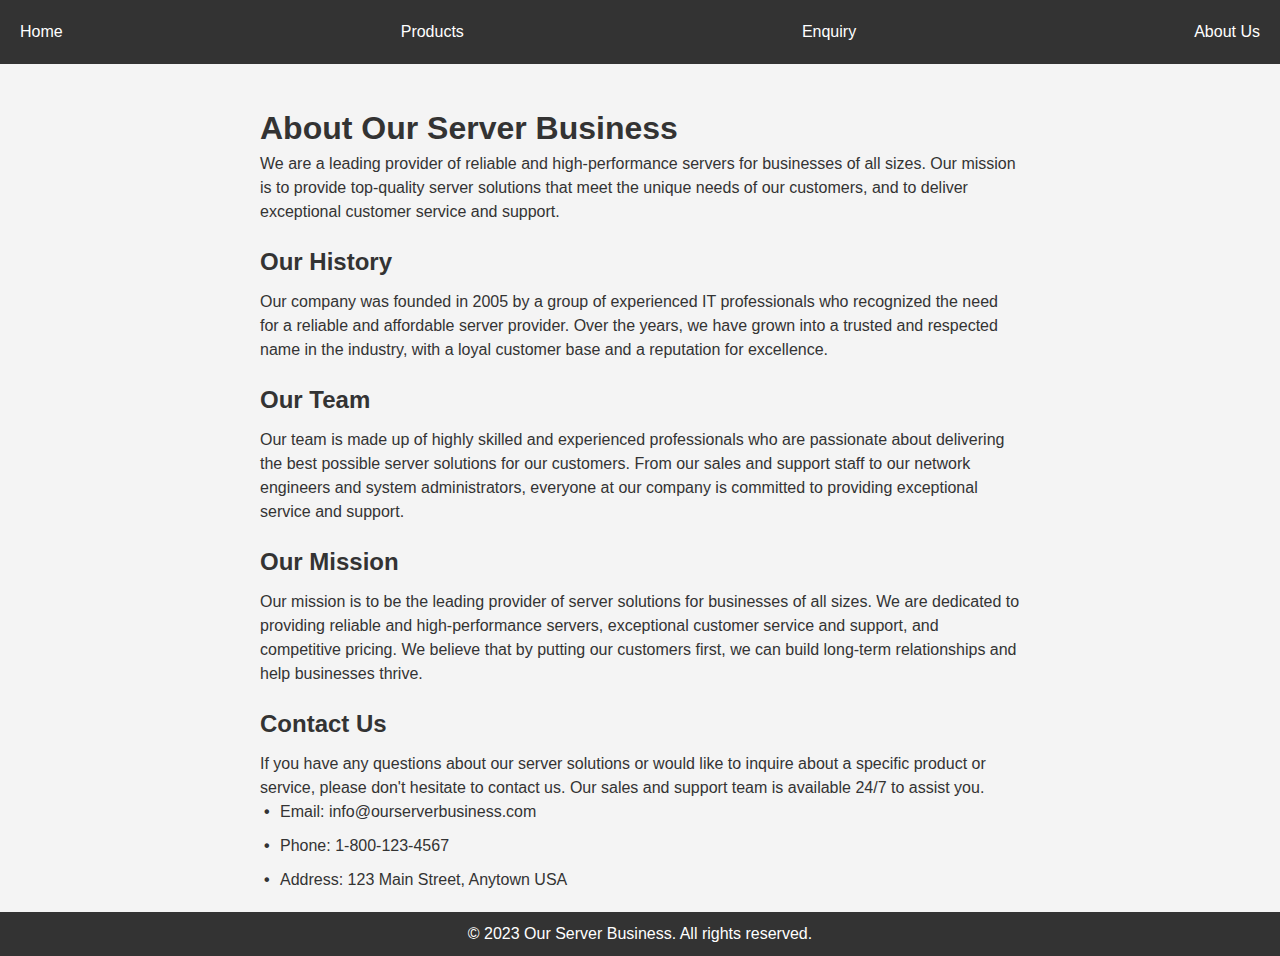
<file: about.html>
<!DOCTYPE html>
<html lang="en">
  <head>
    <meta charset="UTF-8">
    <meta name="viewport" content="width=device-width, initial-scale=1.0">
    <title>About Us - Our Server Business</title>
    <link rel="stylesheet" href="about.css">
  </head>
  <body>
    <header>
      <nav>
        <a href="index.html">Home</a>
        <a href="products.html">Products</a>
        <a href="enquiry.html">Enquiry</a>
        <a href="about.html">About Us</a>
      </nav>
    </header>
    <main class="container">
      <h1>About Our Server Business</h1>
      <p>We are a leading provider of reliable and high-performance servers for businesses of all sizes. Our mission is to provide top-quality server solutions that meet the unique needs of our customers, and to deliver exceptional customer service and support.</p>
      <h2>Our History</h2>
      <p>Our company was founded in 2005 by a group of experienced IT professionals who recognized the need for a reliable and affordable server provider. Over the years, we have grown into a trusted and respected name in the industry, with a loyal customer base and a reputation for excellence.</p>
      <h2>Our Team</h2>
      <p>Our team is made up of highly skilled and experienced professionals who are passionate about delivering the best possible server solutions for our customers. From our sales and support staff to our network engineers and system administrators, everyone at our company is committed to providing exceptional service and support.</p>
      <h2>Our Mission</h2>
      <p>Our mission is to be the leading provider of server solutions for businesses of all sizes. We are dedicated to providing reliable and high-performance servers, exceptional customer service and support, and competitive pricing. We believe that by putting our customers first, we can build long-term relationships and help businesses thrive.</p>
      <h2>Contact Us</h2>
      <p>If you have any questions about our server solutions or would like to inquire about a specific product or service, please don't hesitate to contact us. Our sales and support team is available 24/7 to assist you.</p>
      <ul>
        <li>Email: info@ourserverbusiness.com</li>
        <li>Phone: 1-800-123-4567</li>
        <li>Address: 123 Main Street, Anytown USA</li>
      </ul>
    </main>
    <footer>
      <p>&copy; 2023 Our Server Business. All rights reserved.</p>
    </footer>
  </body>
</html>
</file>
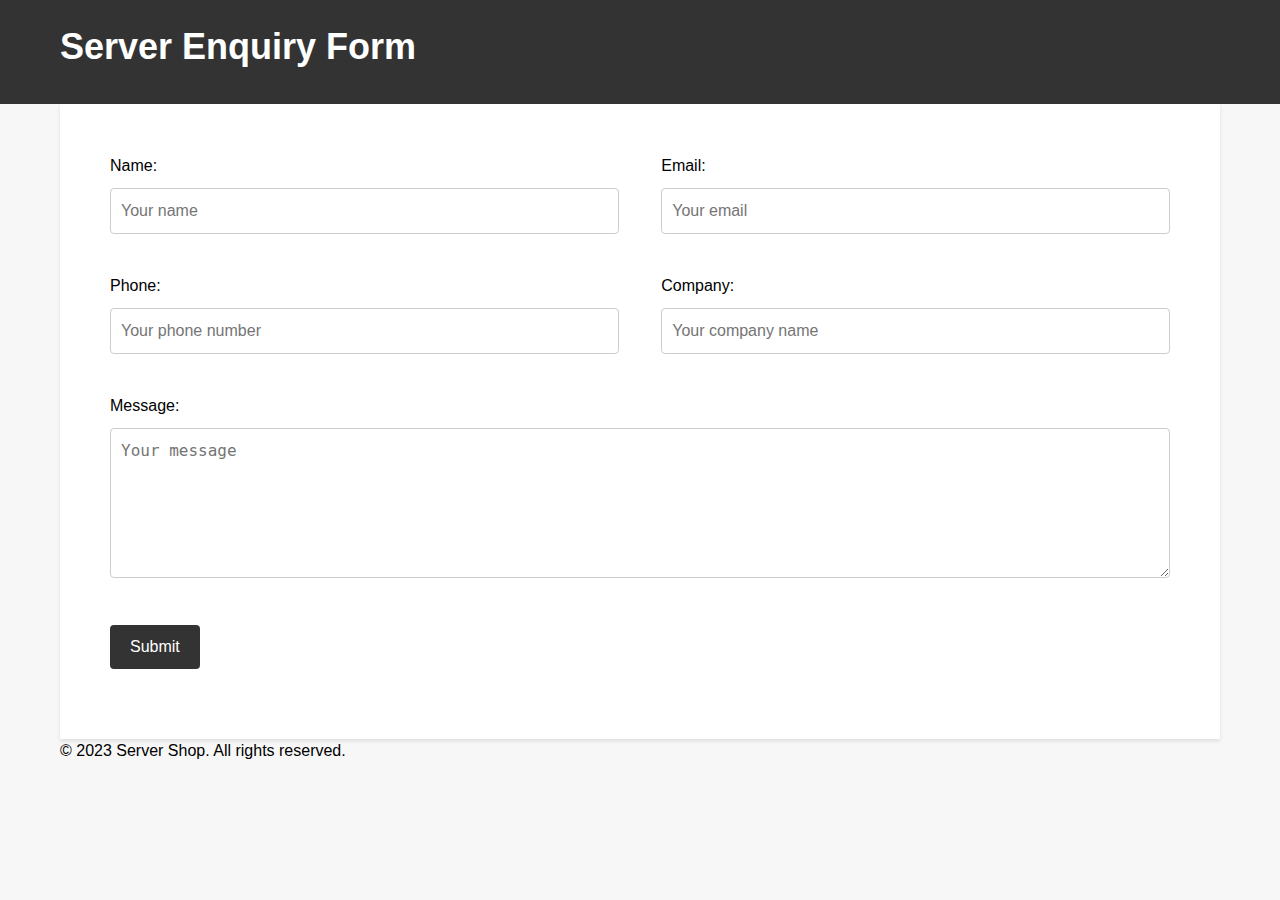
<file: enquire.html>
<!DOCTYPE html>
<html lang="en">
  <head>
    <meta charset="UTF-8">
    <title>Server Enquiry Form</title>
    <link rel="stylesheet" href="enquire.css">
  </head>
  <body>
    <header>
      <div class="container">
        <h1>Server Enquiry Form</h1>
      </div>
    </header>

    <div class="container">
      <form action="#" method="post">
        <div class="row">
          <div class="col-md-6">
            <label for="name">Name:</label>
            <input type="text" id="name" name="name" placeholder="Your name" required>
          </div>
          <div class="col-md-6">
            <label for="email">Email:</label>
            <input type="email" id="email" name="email" placeholder="Your email" required>
          </div>
        </div>
        <div class="row">
          <div class="col-md-6">
            <label for="phone">Phone:</label>
            <input type="tel" id="phone" name="phone" placeholder="Your phone number" required>
          </div>
          <div class="col-md-6">
            <label for="company">Company:</label>
            <input type="text" id="company" name="company" placeholder="Your company name" required>
          </div>
        </div>
        <div class="row">
          <div class="col-md-12">
            <label for="message">Message:</label>
            <textarea id="message" name="message" placeholder="Your message"></textarea>
          </div>
        </div>
        <div class="row">
          <div class="col-md-12">
            <button type="submit" class="btn">Submit</button>
          </div>
        </div>
      </form>
    </div>

    <footer>
      <div class="container">
        <p>&copy; 2023 Server Shop. All rights reserved.</p>
      </div>
    </footer>
  </body>
</html>
</file>
<file: about.css>
/* global styles */
* {
    box-sizing: border-box;
    margin: 0;
    padding: 0;
  }
  
  body {
    font-family: Arial, sans-serif;
    font-size: 16px;
    line-height: 1.5;
    background-color: #f4f4f4;
    color: #333;
  }
  
  .container {
    max-width: 800px;
    margin: 0 auto;
    padding: 20px;
  }
  
  header {
    background-color: #333;
    color: #fff;
    padding: 10px;
  }
  
  nav {
    display: flex;
    justify-content: space-between;
    align-items: center;
  }
  
  nav a {
    color: #fff;
    text-decoration: none;
    padding: 10px;
  }
  
  nav a:hover {
    background-color: #555;
  }
  
  main {
    margin-top: 20px;
  }
  
  h1, h2 {
    margin-top: 20px;
  }
  
  ul {
    list-style: none;
    margin-left: 20px;
  }
  
  li::before {
    content: '\2022';
    color: #333;
    font-weight: bold;
    display: inline-block;
    width: 1em;
    margin-left: -1em;
  }
   
  footer {
    background-color: #333;
    color: #fff;
    text-align: center;
    padding: 10px;
  }
  
  /* specific styles for the About Us page */
  h2 {
    font-size: 24px;
    margin-bottom: 10px;
  }
  
  ul li {
    margin-bottom: 10px;
  }
  
  ul li:last-child {
    margin-bottom: 0;
  }
</file>
<file: enquire.css>
/* Global Styles */
* {
    box-sizing: border-box;
    margin: 0;
    padding: 0;
  }
  
  body {
    font-family: Arial, sans-serif;
    font-size: 16px;
    line-height: 1.5;
    background-color: #f7f7f7;
  }
  
  .container {
    max-width: 1200px;
    margin: 0 auto;
    padding: 0 20px;
  }
  
  /* Header Styles */
  header {
    background-color: #333;
    color: #fff;
    padding: 20px 0;
  }
  
  header h1 {
    font-size: 36px;
    margin-bottom: 10px;
  }
  
  /* Enquiry Form Styles */
  form {
    background-color: #fff;
    padding: 50px;
    box-shadow: 0 2px 4px rgba(0,0,0,0.1);
  }
  
  form label {
    display: block;
    font-size: 16px;
    margin-bottom: 10px;
  }
  
  form input[type="text"],
  form input[type="email"],
  form input[type="tel"],
  form textarea {
    width: 100%;
    padding: 10px;
    margin-bottom: 20px;
    border: 1px solid #ccc;
    border-radius: 4px;
    font-size: 16px;
    line-height: 1.5;
    transition: all 0.3s ease-in-out;
  }
  
  form input[type="text"]:focus,
  form input[type="email"]:focus,
  form input[type="tel"]:focus,
  form textarea:focus {
    outline: none;
    border-color: #333;
  }
  
  form textarea {
    height: 150px;
  }
  
  form .row {
    display: flex;
    flex-wrap: wrap;
    justify-content: space-between;
    margin-bottom: 20px;
  }
  
  form .col-md-6 {
    width: 48%;
  }
  
  form .col-md-12 {
    width: 100%;
  }
  
  form button[type="submit"] {
    background-color: #333;
    color: #fff;
    padding: 10px 20px;
    border: none;
    border-radius: 4px;
    font-size: 16px;
    line-height: 1.5;
    text-align: center;
    text-decoration: none;
    display: inline-block;
    transition: all 0.3s ease-in-out;
  }
  
  form button[type="submit"]:hover {
    background-color: #fff;
    color: #333;
    border: 1px solid #333;
  }
</file>
